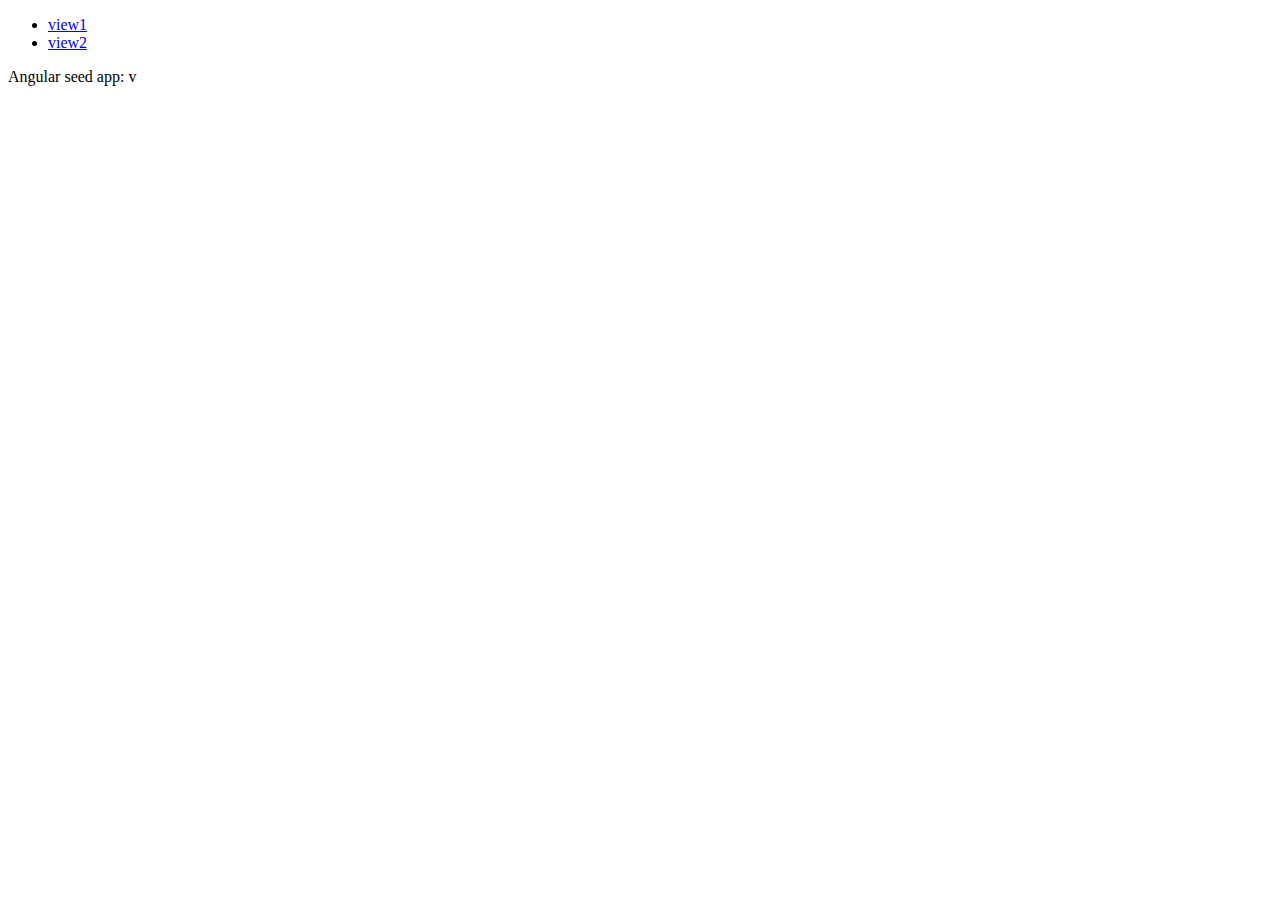
<file: Aatmtrisha' 15/app/index.html>
<!doctype html>
<html lang="en" ng-app="myApp">
<head>
  <meta charset="utf-8">
  <title>My AngularJS App</title>
  <link rel="stylesheet" href="css/app.css"/>
</head>
<body>
  <ul class="menu">
    <li><a href="#/view1">view1</a></li>
    <li><a href="#/view2">view2</a></li>
  </ul>

  <div ng-view></div>

  <div>Angular seed app: v<span app-version></span></div>

  <!-- In production use:
  <script src="//ajax.googleapis.com/ajax/libs/angularjs/1.0.7/angular.min.js"></script>
  -->
  <script src="lib/angular/angular.js"></script>
  <script src="lib/angular/angular-route.js"></script>
  <script src="js/app.js"></script>
  <script src="js/services.js"></script>
  <script src="js/controllers.js"></script>
  <script src="js/filters.js"></script>
  <script src="js/directives.js"></script>
</body>
</html>
</file>
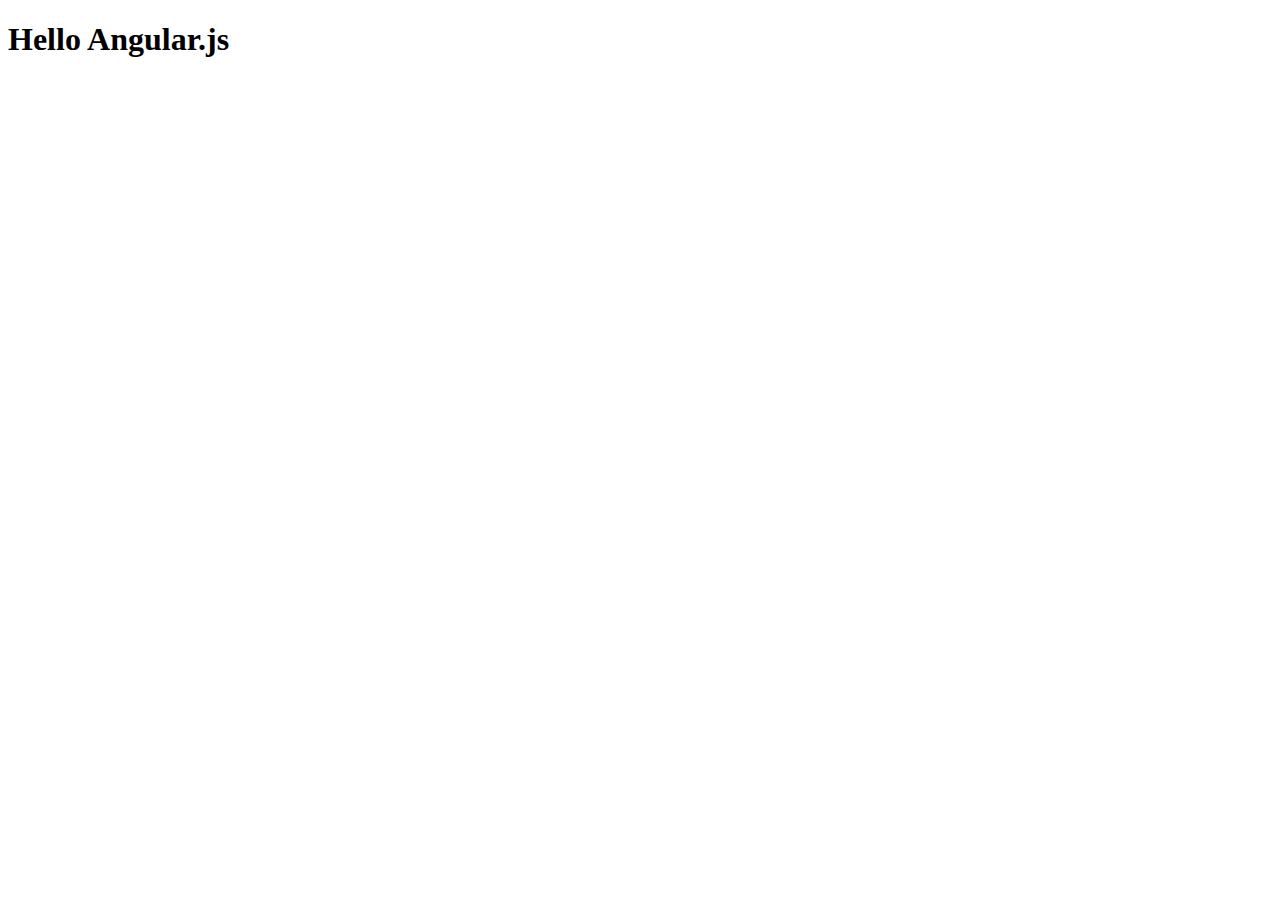
<file: HelloAJS/helloAngularJs.html>
<!doctype html>
<html lang ="en" ng-app>
<head>
<meta charset = "utf-8">
<title>Hello Angular.js</title>
</head>
<body>
<h1 ng-controller = "HelloWorldCtrl" > {{helloMessage}}</h1>
<script src = "angular.min.js"></script>
<script type = "text/javascript">
	function HelloWorldCtrl($scope){
		$scope.helloMessage = "Hello Angular.js";
}
</script>
</body>
</html>
</file>
<file: Aatmtrisha' 15/app/css/app.css>
/* app css stylesheet */
.hoverwell:hover {
  background-color: #52575c;
  cursor: pointer;
}
select, textarea {
  color: #52575c;
}

.well-title {
  margin-top: 0px;
}
.session {
    -webkit-touch-callout: none;
    -webkit-user-select: none;
    -khtml-user-select: none;
    -moz-user-select: none;
    -ms-user-select: none;
    user-select: none;
}

.votingWidget {
  height: 64px;
  padding: 7px;
}

.votingButton {
  padding-left:6px;
  cursor:pointer;
}
.blue{
    color:blue;
}
</file>
